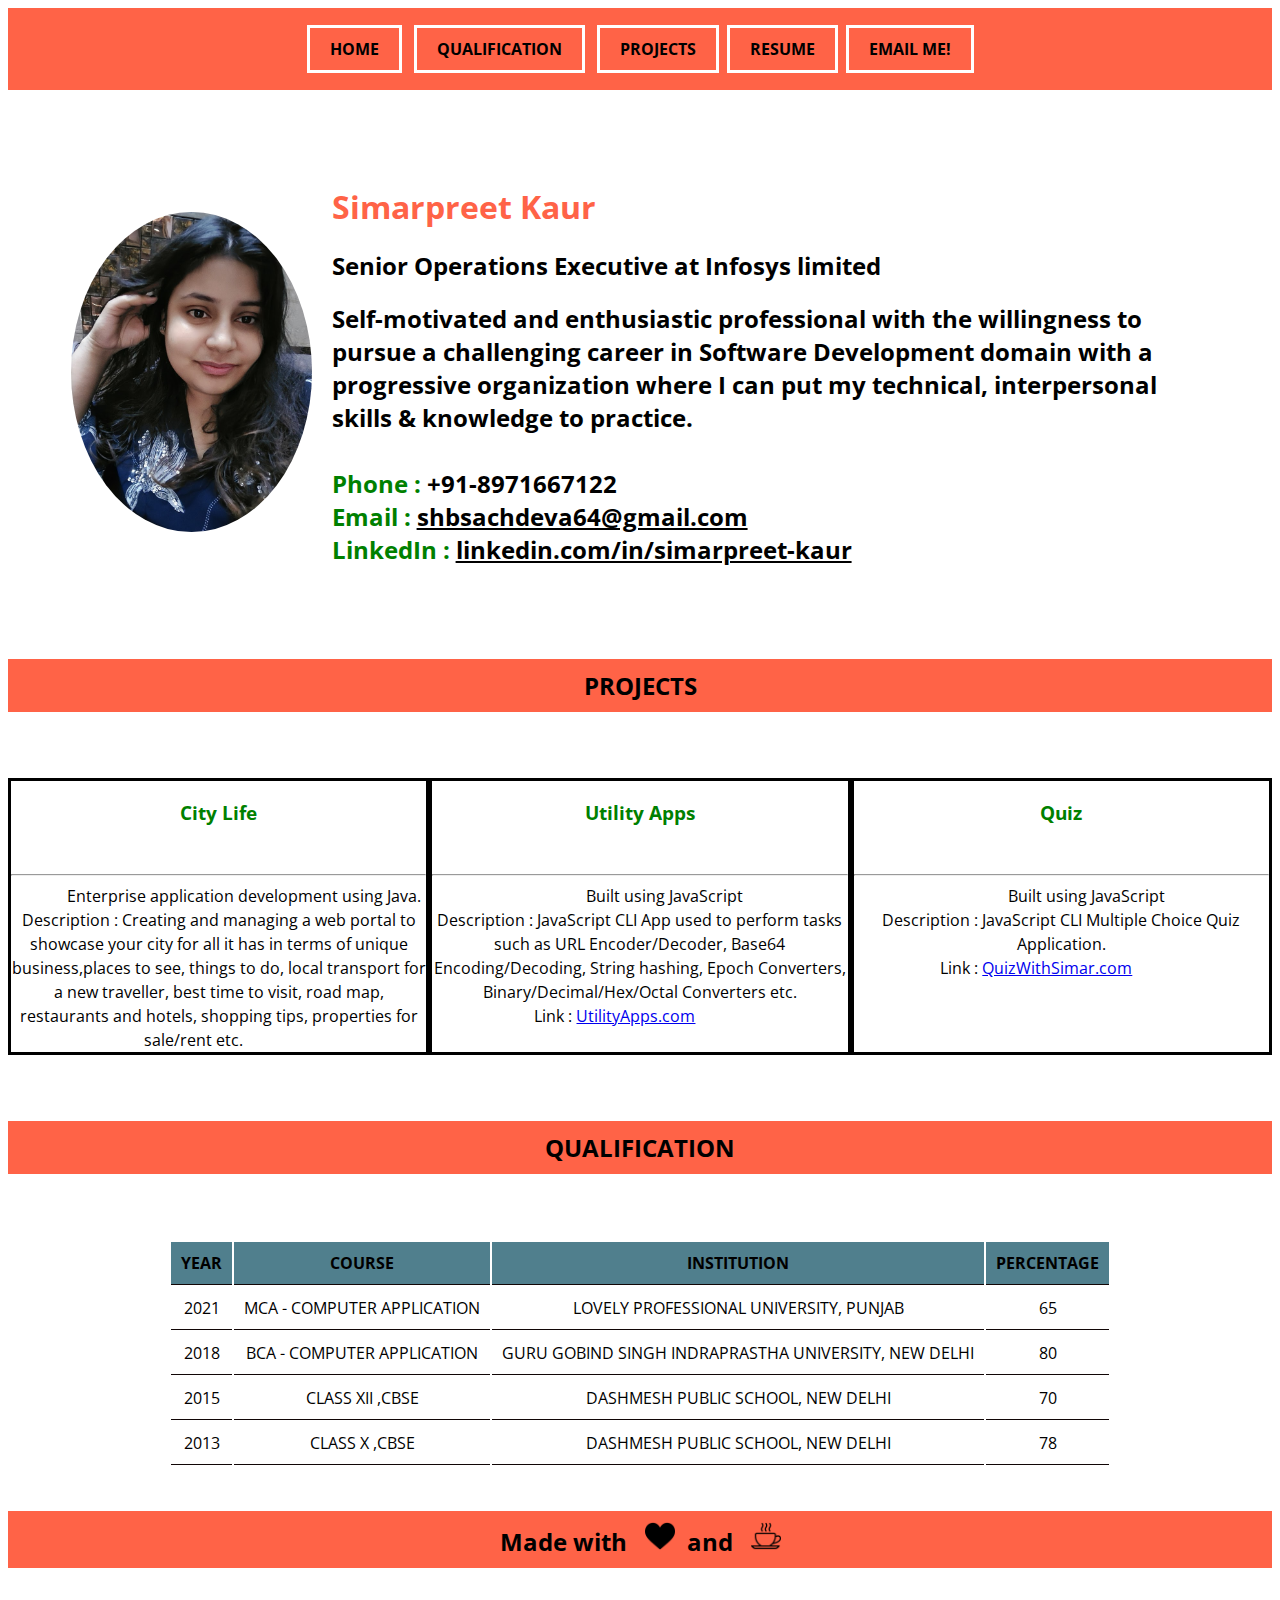
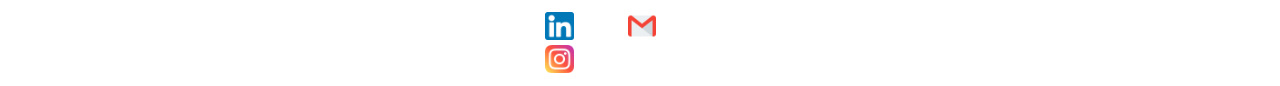
<file: index.html>
<!DOCTYPE html>
<html>
    <head>
    <meta charset="utf-8">
    <link rel="preconnect" href="https://fonts.gstatic.com">
    <link href="https://fonts.googleapis.com/css2?family=Open+Sans:wght@300&display=swap" rel="stylesheet">
    <link rel="stylesheet" href="design.css">
    <title>My Portfolio</title>
    </head>
    <body>
        <header class="header">
        <nav class="head">
            <a href="/">Home</a> &nbsp;
            <a href="#Qualification" >Qualification</a> &nbsp;
            <a href="#Projects" >Projects</a>&nbsp;
            <a href="SimarpreetKaur_Resume2.pdf">Resume</a>&nbsp;
            <a href="mailto:shbsachdeva64@gmail.com" >Email Me!</a>
            
        </nav></header>

        <div class="about-Me">
            <div class ="image-Container"><img src="./Me.jpg" class="my-Image"> </div>
            <div class="about-Me-Text">
                <h1 class="name-heading">Simarpreet Kaur</h1>
                <h2>Senior Operations Executive at Infosys limited</h2>
                <h2>Self-motivated and enthusiastic professional with the willingness to pursue a challenging career in Software Development domain with a progressive organization where I can put my technical, interpersonal skills & knowledge to practice.
                <br><br><span class="small-Heading">Phone : </span>+91-8971667122
                <br><span class="small-Heading">Email : </span><a href="mailto:shbsachdeva64@gmail.com" class="head-link" target="_blank">shbsachdeva64@gmail.com</a>
                <br><span class="small-Heading">LinkedIn : </span><a href="https://www.linkedin.com/in/simarpreet-kaur-45467a1b7/" class="head-link" target="_blank">linkedin.com/in/simarpreet-kaur</a>
            </h2>

            </div>      
        </div>
        <section id="Projects">
            <div class="heading">Projects</div><br></div><br><br>
            <div class="project">
                <div class="item"><h3 class="small-Heading">City Life</h3><br><hr>
                    <span class="description">
                    Enterprise application development using Java.<br>
                    Description : Creating and managing a web portal to showcase your city for all it has in terms of unique business,places to see, things to do, local transport for a new traveller, best time to visit, road map, restaurants and hotels, shopping tips, properties for sale/rent etc.<br>
                    </span></div>
            
                <div class="item"><h3 class="small-Heading">Utility Apps</h3><br><hr>
                    <span class="description">Built using JavaScript<br>
                    Description : JavaScript CLI App used to perform tasks such as URL Encoder/Decoder, Base64 Encoding/Decoding, String hashing, Epoch Converters, Binary/Decimal/Hex/Octal Converters etc. 
                    <br>Link : <a href="https://replit.com/@kaursima/UtilityApps#index.js" class="app-Link">UtilityApps.com</a>
                    <br></span></div>
                <div class="item"><h3 class="small-Heading">Quiz</h3><br><hr>
                    <span class="description">Built using JavaScript<br>
                    Description : JavaScript CLI Multiple Choice Quiz Application. 
                    <br>Link : <a href="https://replit.com/@kaursima/QuizWithSimar?lite=1&outputonly=1" class="app-Link">QuizWithSimar.com</a>
                    <br></span></div>
            </div>
        </section><br><br>

        <section id="Qualification"><br>
            <div class="heading">Qualification</div><br></div><br><br>

            <table class="table">
                <tr>
                <th>Year</th>
                <th>Course</th>
                <th>Institution</th>
                <th>Percentage</th>
                </tr>
                <tr>
                    <td>2021</td>
                    <td>MCA - Computer Application</td>
                    <td>Lovely Professional University, Punjab</td>
                    <td>65</td>
                </tr>
                <tr>
                    <td>2018</td>
                    <td>BCA - Computer Application</td>
                    <td>Guru Gobind Singh Indraprastha University, New Delhi</td>
                    <td>80</td>
                </tr>
                <tr>
                    <td>2015</td>
                    <td>Class XII ,CBSE</td>
                    <td>Dashmesh Public School, New Delhi</td>
                    <td>70</td>
                </tr>
                <tr>
                    <td>2013</td>
                    <td>Class X ,CBSE</td>
                    <td>Dashmesh Public School, New Delhi</td>
                    <td>78</td>
                </tr>


            </table>

        </section>
        <br><br><div class="heading" style="text-transform: none;"> 
            Made with &nbsp; <img src="like.png" height="30px" width="30px">&nbsp; and  &nbsp; <img src="coffee-cup.png" height="30px" width="30px">

        </div><br></div>

        <footer class="foot">
            <br>
            <span><a href="https://www.linkedin.com/in/simarpreet-kaur-45467a1b7/" target="_blank"><img src="linkedin.png"  class="icon"></a></span>
            <span><a href="mailto:shbsachdeva64@gmail.com" target="_blank"><img src="gmail.png"  class="icon"></a></span>
            <span><a href="https://www.instagram.com/tmaaaaaatrr/" target="_blank"><img src="instagram.png"  class="icon"></a></span>
        </footer>

    </body>
</html>
</file>
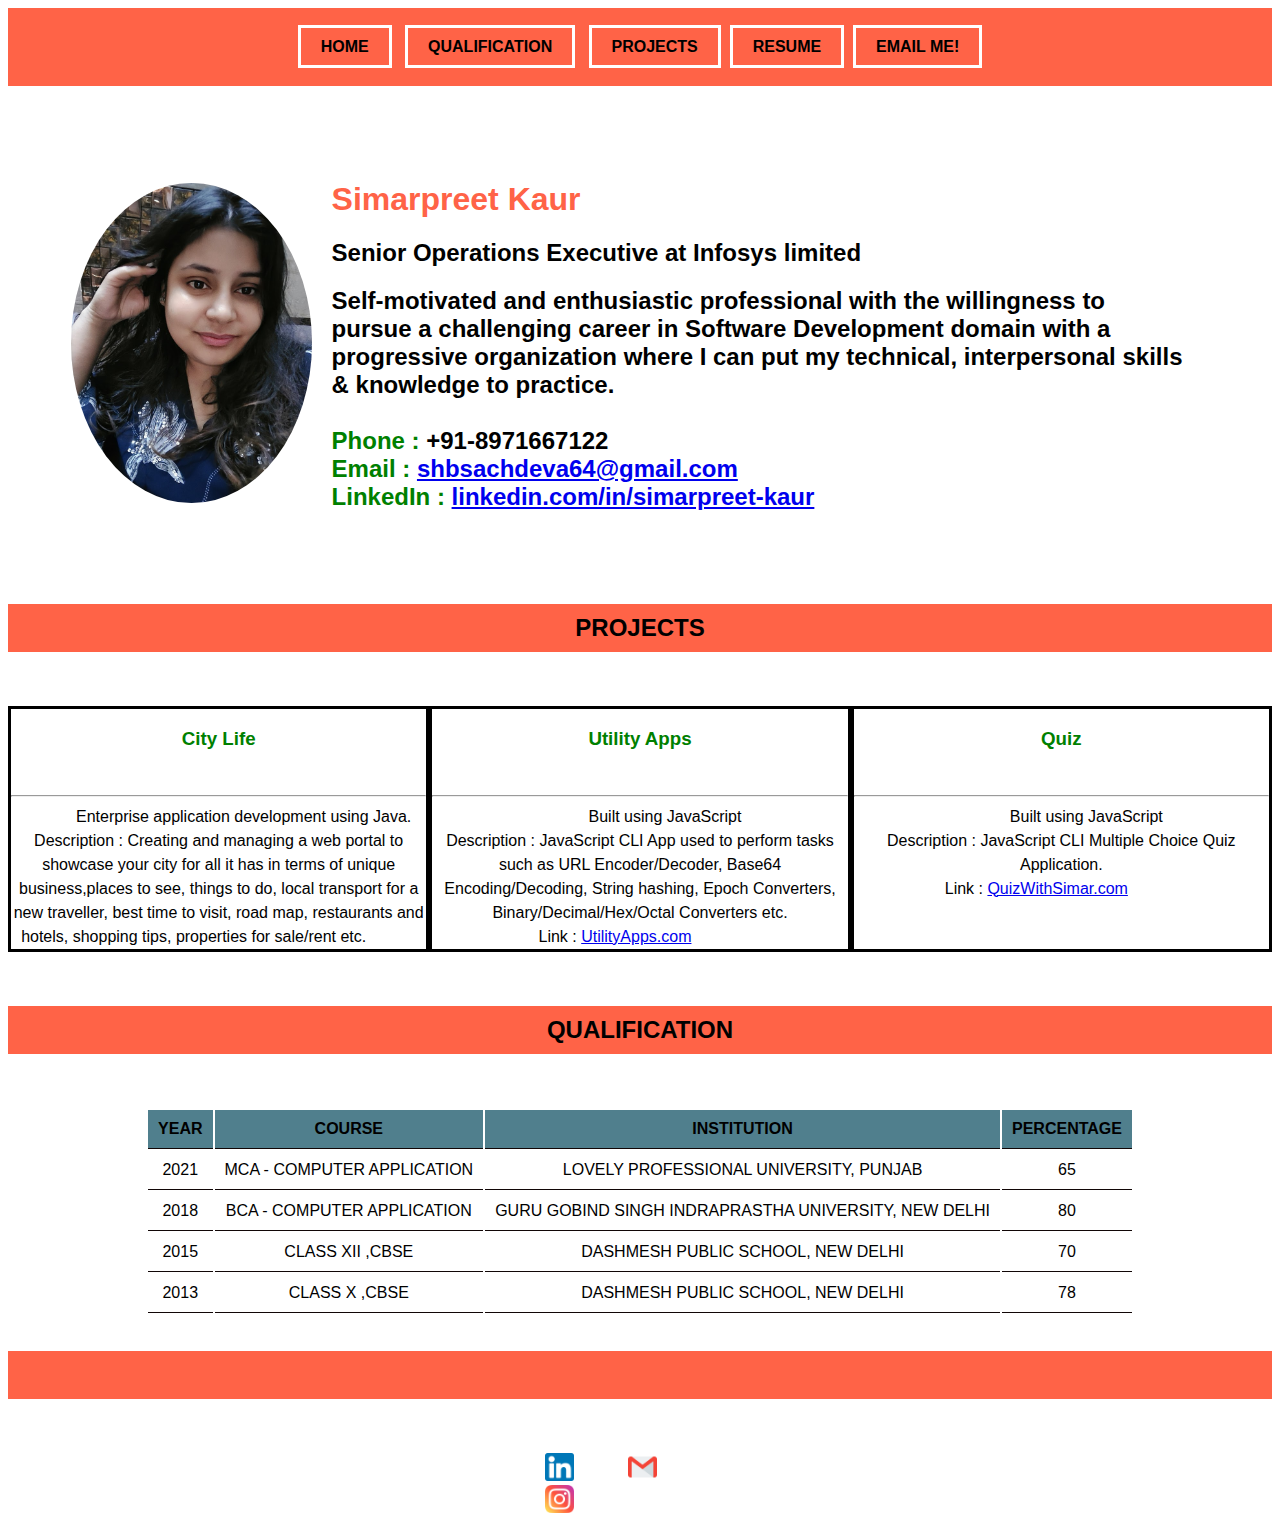
<file: Home2.html>
<!DOCTYPE html>
<html>
    <head>
    <meta charset="utf-8">
    <link rel="stylesheet" href="design.css">
    <title>My Portfolio</title>
    </head>
    <body>
        <header class="header">
        <nav class="head">
            <a href="Home2.html">Home</a> &nbsp;
            <a href="#Qualification" >Qualification</a> &nbsp;
            <a href="#Projects" >Projects</a>&nbsp;
            <a href="SimarpreetKaur_Resume2.pdf">Resume</a>&nbsp;
            <a href="mailto:shbsachdeva64@gmail.com" >Email Me!</a>
            
        </nav></header>

        <div class="about-Me">
            <div class ="image-Container"><img src="./Me.jpg" class="my-Image"> </div>
            <div class="about-Me-Text">
                <h1 style="color: tomato;">Simarpreet Kaur</h1>
                <h2>Senior Operations Executive at Infosys limited</h2>
                <h2>Self-motivated and enthusiastic professional with the willingness to pursue a challenging career in Software Development domain with a progressive organization where I can put my technical, interpersonal skills & knowledge to practice.
                <br><br><span class="small-Heading">Phone : </span>+91-8971667122
                <br><span class="small-Heading">Email : </span><a href="mailto:shbsachdeva64@gmail.com" target="_blank">shbsachdeva64@gmail.com</a>
                <br><span class="small-Heading">LinkedIn : </span><a href="https://www.linkedin.com/in/simarpreet-kaur-45467a1b7/" target="_blank">linkedin.com/in/simarpreet-kaur</a>
            </h2>

            </div>      
        </div>
        <section id="Projects">
            <div class="heading">Projects</div><br></div><br><br>
            <div class="project">
                <div class="item"><h3 class="small-Heading">City Life</h3><br><hr>
                    <span class="description">
                    Enterprise application development using Java.<br>
                    Description : Creating and managing a web portal to showcase your city for all it has in terms of unique business,places to see, things to do, local transport for a new traveller, best time to visit, road map, restaurants and hotels, shopping tips, properties for sale/rent etc.<br>
                    </span></div>
            
                <div class="item"><h3 class="small-Heading">Utility Apps</h3><br><hr>
                    <span class="description">Built using JavaScript<br>
                    Description : JavaScript CLI App used to perform tasks such as URL Encoder/Decoder, Base64 Encoding/Decoding, String hashing, Epoch Converters, Binary/Decimal/Hex/Octal Converters etc. 
                    <br>Link : <a href="https://replit.com/@kaursima/UtilityApps#index.js" class="app-Link">UtilityApps.com</a>
                    <br></span></div>
                <div class="item"><h3 class="small-Heading">Quiz</h3><br><hr>
                    <span class="description">Built using JavaScript<br>
                    Description : JavaScript CLI Multiple Choice Quiz Application. 
                    <br>Link : <a href="https://replit.com/@kaursima/QuizWithSimar?lite=1&outputonly=1" class="app-Link">QuizWithSimar.com</a>
                    <br></span></div>
            </div>
        </section><br><br>

        <section id="Qualification"><br>
            <div class="heading">Qualification</div><br></div><br><br>

            <table class="table">
                <tr>
                <th>Year</th>
                <th>Course</th>
                <th>Institution</th>
                <th>Percentage</th>
                </tr>
                <tr>
                    <td>2021</td>
                    <td>MCA - Computer Application</td>
                    <td>Lovely Professional University, Punjab</td>
                    <td>65</td>
                </tr>
                <tr>
                    <td>2018</td>
                    <td>BCA - Computer Application</td>
                    <td>Guru Gobind Singh Indraprastha University, New Delhi</td>
                    <td>80</td>
                </tr>
                <tr>
                    <td>2015</td>
                    <td>Class XII ,CBSE</td>
                    <td>Dashmesh Public School, New Delhi</td>
                    <td>70</td>
                </tr>
                <tr>
                    <td>2013</td>
                    <td>Class X ,CBSE</td>
                    <td>Dashmesh Public School, New Delhi</td>
                    <td>78</td>
                </tr>


            </table>

        </section>
        <br><br><div class="heading"> <br>

        </div><br></div><br><br>

        <footer class="foot">
            <span><a href="https://www.linkedin.com/in/simarpreet-kaur-45467a1b7/" target="_blank"><img src="linkedin.png"  class="icon"></a></span>
            <span><a href="mailto:shbsachdeva64@gmail.com" target="_blank"><img src="gmail.png"  class="icon"></a></span>
            <span><a href="https://www.instagram.com/tmaaaaaatrr/" target="_blank"><img src="instagram.png"  class="icon"></a></span>
        </footer>



    </body>
</html>
</file>
<file: design.css>
th, td {
    padding: 10px;
    border-bottom: 1px solid rgb(17, 6, 6);
    text-align: center;
    text-transform: uppercase;
    
}
.small-Heading {
    color: green;
    font-weight: bold;
}
.heading{
    background-color: tomato;
    font-weight: bold;
    text-transform: uppercase;
    font-size: 150%;
    text-align: center;
    padding: 10px;
}
th {
    
    background-color: #507f8d;
    color: black;
}
td {
    text-transform: uppercase;
}

.contact-Info {
    text-align: center;
    line-height: 3;
    margin-left: auto;
    margin-right: auto;  
    
}
.item {
    border: black solid;
}
.table {
    margin-left: auto;
    margin-right: auto;
}
.head {
    
    padding: 10px;
    text-align: center;
    text-transform: uppercase;
    font-weight: bold;
    
}
.description {
    padding: 50px;
    line-height: 1.5;
    
    
}
.icon , .foot{
    width: 15%;
    height: 15%;
    word-spacing: 50px;
    text-decoration: none;
    margin-left: auto;
    margin-right: auto;
}

.about-Me {
    display: flex;
    padding: 5%;
    align-items: center;
}
.my-Image {
    border-radius: 100%;
    height: 20rem;
        
}
.name-heading{
    color:tomato;
    font-weight: bold;
}

.item {
    
    flex-basis: 100%;
    text-align: center;
}

.project {
    display: flex;
}
Body {
    background-color: white;
    color: black;
    font-family: 'Open Sans', sans-serif;
    font-size: 16px;
}

.about-Me-Text {
    color: black;
    text-align: left;
    padding: 10px 20px;
}

.head a:link,  a:visited {
    
    text-decoration: none;
    border: solid white;
    color: black;
    padding: 10px 20px;
}
.head {
    background-color: tomato;
    height: fit-content;
}
.head-link {
    color: black;
}
.head-link:hover {
    color: tomato;
}

.head a:hover {
    padding: 10px 20px;
    text-decoration: none;
    color: white;
}


.header {
    color: white;
    text-align: left;
    background-color: tomato; 
    background-size: cover;
    padding: 20px;
    margin: 0%;
    font-size: 200;
    text-transform: uppercase;   
    
    
}
</file>
